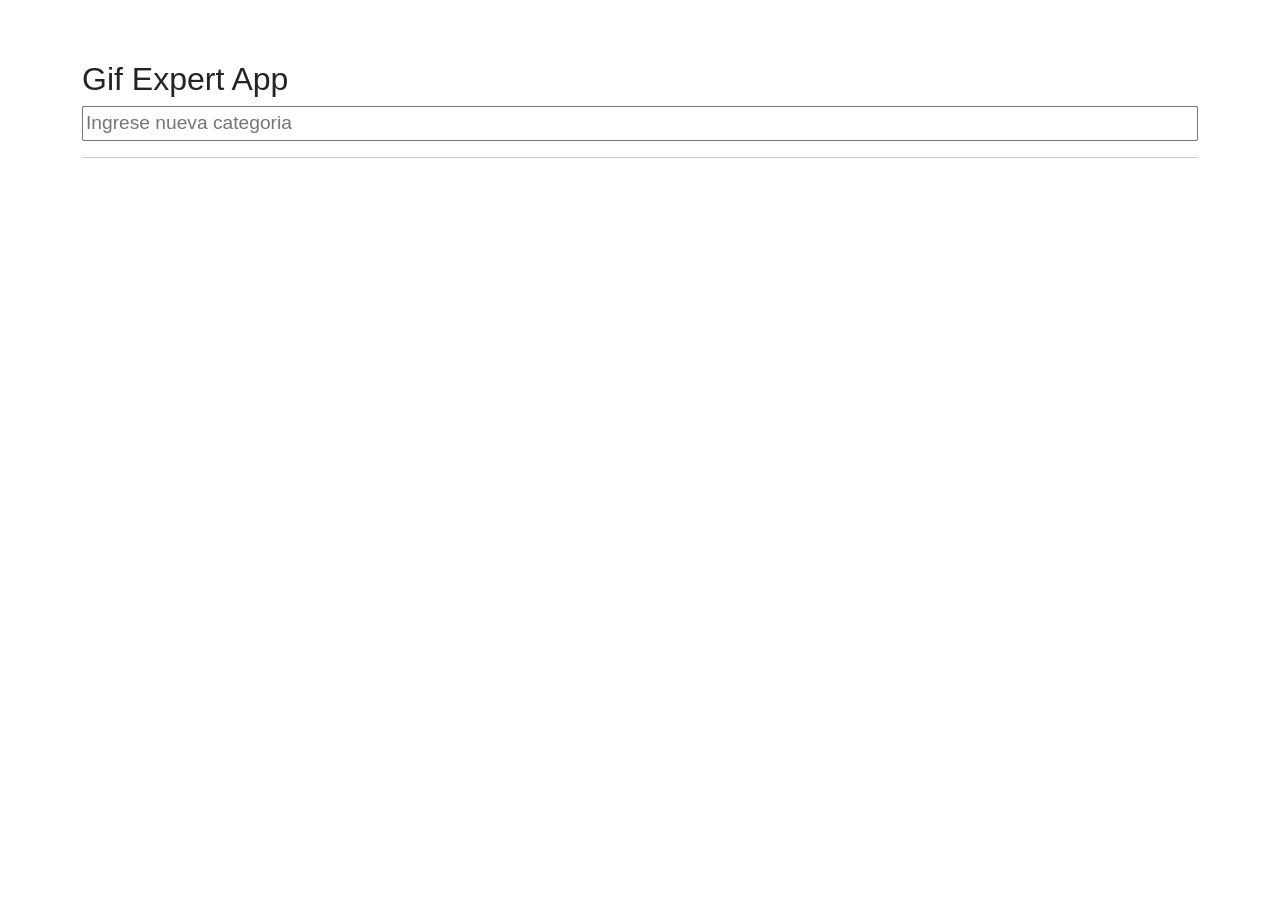
<file: docs/index.html>
<!doctype html>
<html lang="en">

<head>
    <meta charset="utf-8" />
    <link rel="icon" href="./favicon.ico" />
    <meta name="viewport" content="width=device-width,initial-scale=1" />
    <meta name="theme-color" content="#000000" />
    <meta name="description" content="Web site created using create-react-app" />
    <link rel="apple-touch-icon" href="./logo192.png" />
    <link rel="manifest" href="./manifest.json" />
    <link href="https://cdn.jsdelivr.net/npm/bootstrap@5.0.0-beta1/dist/css/bootstrap.min.css" rel="stylesheet"
        integrity="sha384-giJF6kkoqNQ00vy+HMDP7azOuL0xtbfIcaT9wjKHr8RbDVddVHyTfAAsrekwKmP1" crossorigin="anonymous">
    <link rel="stylesheet" href="https://cdnjs.cloudflare.com/ajax/libs/animate.css/4.1.1/animate.min.css" />
    <title>GifExpertApp</title>
    <link href="./static/css/main.1b325bea.chunk.css" rel="stylesheet">
</head>

<body><noscript>You need to enable JavaScript to run this app.</noscript>
    <div id="root"></div>
    <script>!function (e) { function r(r) { for (var n, a, i = r[0], c = r[1], f = r[2], p = 0, s = []; p < i.length; p++)a = i[p], Object.prototype.hasOwnProperty.call(o, a) && o[a] && s.push(o[a][0]), o[a] = 0; for (n in c) Object.prototype.hasOwnProperty.call(c, n) && (e[n] = c[n]); for (l && l(r); s.length;)s.shift()(); return u.push.apply(u, f || []), t() } function t() { for (var e, r = 0; r < u.length; r++) { for (var t = u[r], n = !0, i = 1; i < t.length; i++) { var c = t[i]; 0 !== o[c] && (n = !1) } n && (u.splice(r--, 1), e = a(a.s = t[0])) } return e } var n = {}, o = { 1: 0 }, u = []; function a(r) { if (n[r]) return n[r].exports; var t = n[r] = { i: r, l: !1, exports: {} }; return e[r].call(t.exports, t, t.exports, a), t.l = !0, t.exports } a.e = function (e) { var r = [], t = o[e]; if (0 !== t) if (t) r.push(t[2]); else { var n = new Promise((function (r, n) { t = o[e] = [r, n] })); r.push(t[2] = n); var u, i = document.createElement("script"); i.charset = "utf-8", i.timeout = 120, a.nc && i.setAttribute("nonce", a.nc), i.src = function (e) { return a.p + "static/js/" + ({}[e] || e) + "." + { 3: "af6c0746" }[e] + ".chunk.js" }(e); var c = new Error; u = function (r) { i.onerror = i.onload = null, clearTimeout(f); var t = o[e]; if (0 !== t) { if (t) { var n = r && ("load" === r.type ? "missing" : r.type), u = r && r.target && r.target.src; c.message = "Loading chunk " + e + " failed.\n(" + n + ": " + u + ")", c.name = "ChunkLoadError", c.type = n, c.request = u, t[1](c) } o[e] = void 0 } }; var f = setTimeout((function () { u({ type: "timeout", target: i }) }), 12e4); i.onerror = i.onload = u, document.head.appendChild(i) } return Promise.all(r) }, a.m = e, a.c = n, a.d = function (e, r, t) { a.o(e, r) || Object.defineProperty(e, r, { enumerable: !0, get: t }) }, a.r = function (e) { "undefined" != typeof Symbol && Symbol.toStringTag && Object.defineProperty(e, Symbol.toStringTag, { value: "Module" }), Object.defineProperty(e, "__esModule", { value: !0 }) }, a.t = function (e, r) { if (1 & r && (e = a(e)), 8 & r) return e; if (4 & r && "object" == typeof e && e && e.__esModule) return e; var t = Object.create(null); if (a.r(t), Object.defineProperty(t, "default", { enumerable: !0, value: e }), 2 & r && "string" != typeof e) for (var n in e) a.d(t, n, function (r) { return e[r] }.bind(null, n)); return t }, a.n = function (e) { var r = e && e.__esModule ? function () { return e.default } : function () { return e }; return a.d(r, "a", r), r }, a.o = function (e, r) { return Object.prototype.hasOwnProperty.call(e, r) }, a.p = "/", a.oe = function (e) { throw console.error(e), e }; var i = this["webpackJsonpgif-expert-app"] = this["webpackJsonpgif-expert-app"] || [], c = i.push.bind(i); i.push = r, i = i.slice(); for (var f = 0; f < i.length; f++)r(i[f]); var l = c; t() }([])</script>
    <script src="./static/js/2.9e8707e0.chunk.js"></script>
    <script src="./static/js/main.7d303c41.chunk.js"></script>
</body>

</html>
</file>
<file: docs/static/css/main.1b325bea.chunk.css>
*{font-family:Arial,Helvetica,sans-serif}body{padding:60px}input{width:100%;font-size:1.2rem;color:#09435a}
/*# sourceMappingURL=main.1b325bea.chunk.css.map */
</file>
